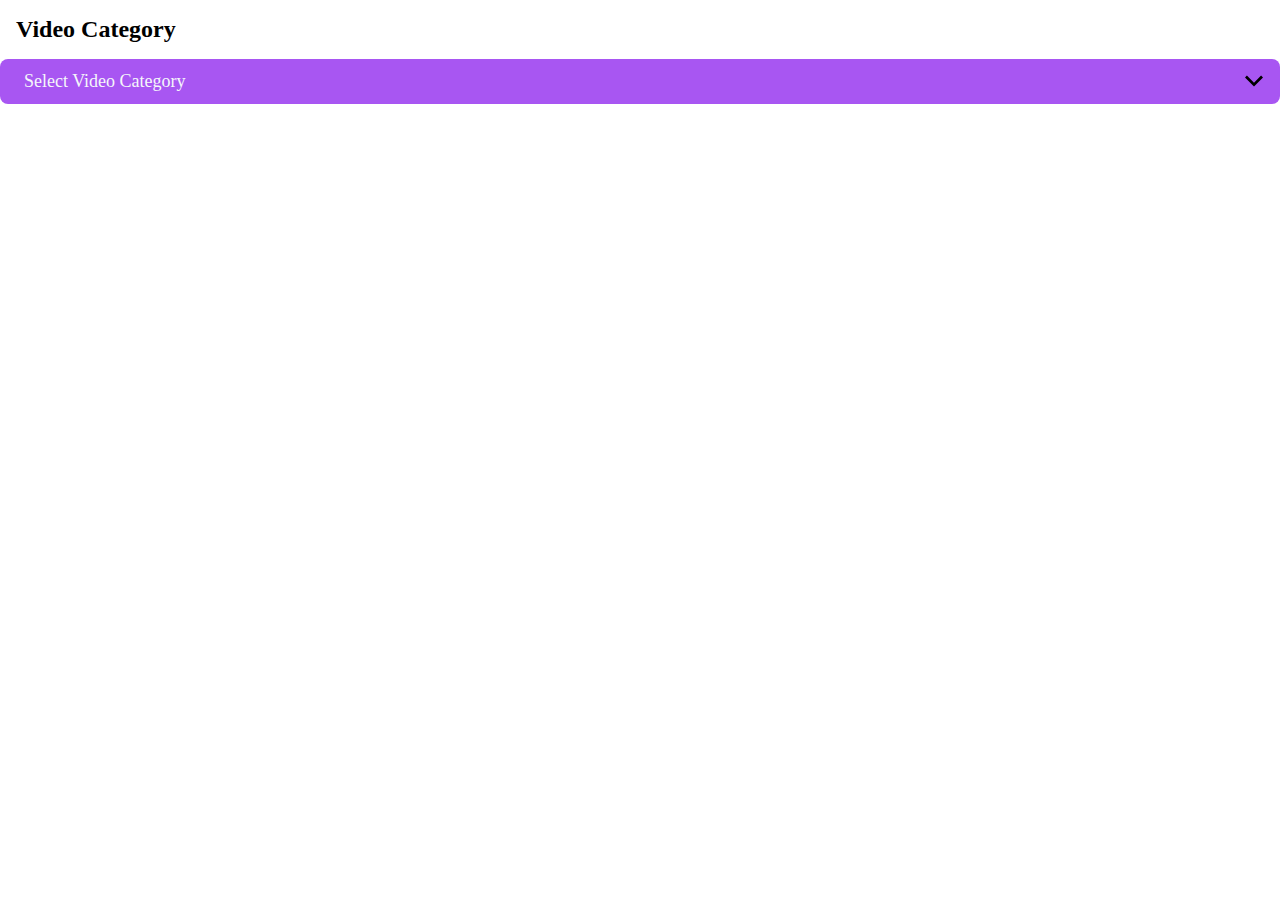
<file: select.html>
﻿<!DOCTYPE html>
<html lang="en">
  <head>
    <meta charset="UTF-8" />
    <meta name="viewport" content="width=device-width, initial-scale=1.0" />
    <meta http-equiv="X-UA-Compatible" content="ie=edge" />
    <title>GTCoding</title>
    <link rel="stylesheet" href="styleselect.css" />
  </head>
  <body>
    <div class="container">
      <h2>Video Category</h2>

      <div class="select-box">
        <div class="options-container">
          <div class="option">
            <input
              type="radio"
              class="radio"
              id="automobiles"
              name="category"
            />
            <label for="automobiles">Automobiles</label>
          </div>

          <div class="option">
            <input type="radio" class="radio" id="film" name="category" />
            <label for="film">Film & Animation</label>
          </div>

          <div class="option">
            <input type="radio" class="radio" id="science" name="category" />
            <label for="science">Science & Technology</label>
          </div>

          <div class="option">
            <input type="radio" class="radio" id="art" name="category" />
            <label for="art">Art</label>
          </div>

          <div class="option">
            <input type="radio" class="radio" id="music" name="category" />
            <label for="music">Music</label>
          </div>

          <div class="option">
            <input type="radio" class="radio" id="travel" name="category" />
            <label for="travel">Travel & Events</label>
          </div>

          <div class="option">
            <input type="radio" class="radio" id="sports" name="category" />
            <label for="sports">Sports</label>
          </div>

          <div class="option">
            <input type="radio" class="radio" id="news" name="category" />
            <label for="news">News & Politics</label>
          </div>

          <div class="option">
            <input type="radio" class="radio" id="tutorials" name="category" />
            <label for="tutorials">Tutorials</label>
          </div>
        </div>

        <div class="selected">
          Select Video Category
        </div>
      </div>
    </div>

    <script src="main.js"></script>
  </body>
</html>
</file>
<file: styleselect.css>
* {
  margin: 0;
  box-sizing: border-box;
}


h2 {
  margin: 16px;
}

.select-box {
  display: flex;
  width: auto;
  flex-direction: column;
}

.select-box .options-container {
  background: #a856f2;
  color: #f5f6fa;
  font-size:large;
  max-height: 0;
  width: 100%;
  opacity: 0;
  transition: all 0.4s;
  border-radius: 8px;
  overflow: hidden;

  order: 1;
}

.selected {
  background: #a856f2;
  border-radius: 8px;
  margin-bottom: 8px;
  color: #f5f6fa;
  font-size:large;
  position: relative;

  order: 0;
}

.selected::after {
  content: "";
  background: url('[data-uri]');
  background-size: contain;
  background-repeat: no-repeat;

  position: absolute;
  height: 100%;
  width: 32px;
  right: 10px;
  top: 5px;

  transition: all 0.4s;
}

.select-box .options-container.active {
  max-height: 240px;
  opacity: 1;
  overflow-y: scroll;
}

.select-box .options-container.active + .selected::after {
  transform: rotateX(180deg);
  top: -6px;
}

.select-box .options-container::-webkit-scrollbar {
  width: 8px;
  background: #0d141f;
  border-radius: 0 8px 8px 0;
}

.select-box .options-container::-webkit-scrollbar-thumb {
  background: #525861;
  border-radius: 0 8px 8px 0;
}

.select-box .option,
.selected {
  padding: 12px 24px;
  cursor: pointer;
}

.select-box .option:hover {
  background: #414b57;
}

.select-box label {
  cursor: pointer;
}

.select-box .option .radio {
  display: none;
}
</file>
